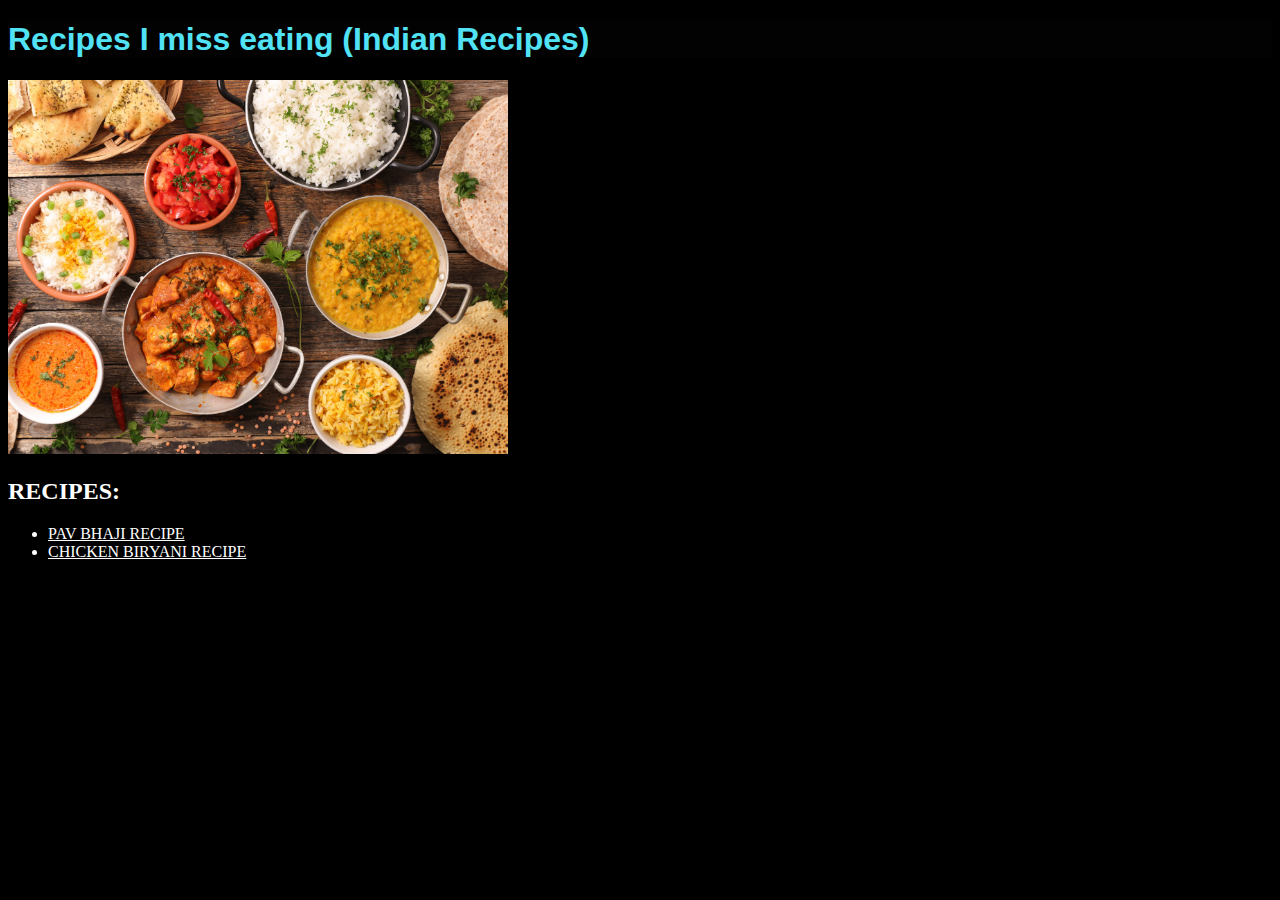
<file: index.html>
<!DOCTYPE html>
<html lang="en">
<head>
    <meta charset="UTF-8">
    <meta http-equiv="X-UA-Compatible" content="IE=edge">
    <meta name="viewport" content="width=device-width, initial-scale=1.0">
    <title>Indian Food</title>
    <link rel="stylesheet" href="style.css">
</head>
<body>
    <h1>Recipes I miss eating (Indian Recipes)</h1>
    <img Id = "main" src="./images\indian food.jpg" alt="indian food pic" ><br>
    <h2>RECIPES:</h2>
    <ul>
        <li><a href="recipes\pavbhaji.html">PAV BHAJI RECIPE</a></li>
        <li><a href="recipes\biryani.html">CHICKEN BIRYANI RECIPE</a></li>
    </ul>
   
</body>
</html>
</file>
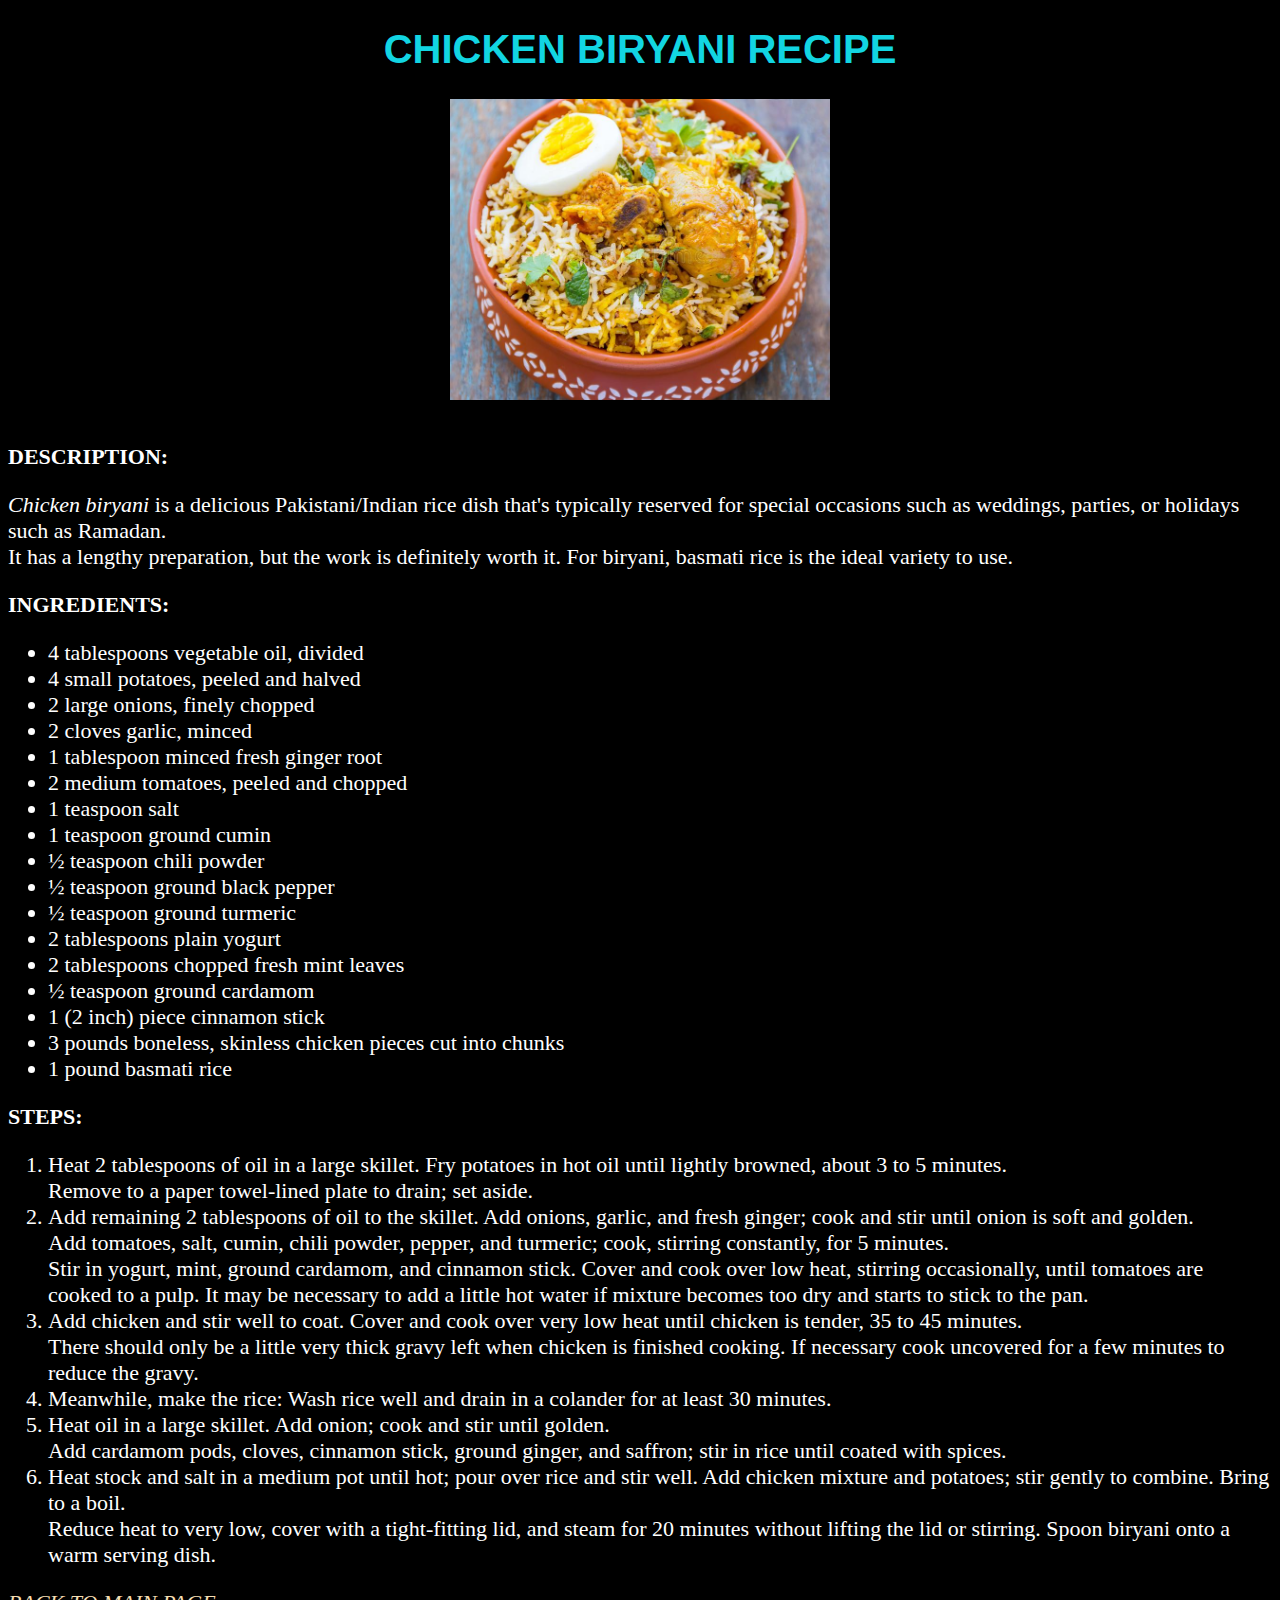
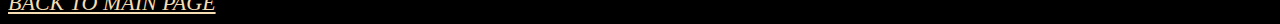
<file: recipes/biryani.html>
<!DOCTYPE html>
<html lang="en">
<head>
    <meta charset="UTF-8">
    <meta http-equiv="X-UA-Compatible" content="IE=edge">
    <meta name="viewport" content="width=device-width, initial-scale=1.0">
    <title>Biryani</title>
    <link rel="stylesheet" href="page.css">
</head>
<body>
    <h1>CHICKEN BIRYANI RECIPE</h1>
    <img class="image" src="../images\biryani.jpg" alt="biryani pic"><br>
    <h2>DESCRIPTION:</h2>
    <p><em>Chicken biryani </em>is a delicious Pakistani/Indian rice dish that's typically reserved for special occasions such as weddings, parties, or holidays such as Ramadan.<br>
         It has a lengthy preparation, but the work is definitely worth it. For biryani, basmati rice is the ideal variety to use.</p>
    <h3>INGREDIENTS:</h3>
    <ul>
        <li>4 tablespoons vegetable oil, divided</li>
        <li>4 small potatoes, peeled and halved</li>
        <li>2 large onions, finely chopped</li>
        <li>2 cloves garlic, minced</li>
        <li>1 tablespoon minced fresh ginger root</li>
        <li>2 medium tomatoes, peeled and chopped</li>
        <li>1 teaspoon salt</li>
        <li>1 teaspoon ground cumin</li>
        <li>½ teaspoon chili powder</li>
        <li>½ teaspoon ground black pepper</li>
        <li>½ teaspoon ground turmeric</li>
        <li>2 tablespoons plain yogurt</li>
        <li>2 tablespoons chopped fresh mint leaves</li>
        <li>½ teaspoon ground cardamom</li>
        <li>1 (2 inch) piece cinnamon stick</li>
        <li>3 pounds boneless, skinless chicken pieces cut into chunks</li>
        <li>1 pound basmati rice</li>
     
      
    </ul>
    <h3>STEPS:</h3>
    <ol class="steps">
        <li>Heat 2 tablespoons of oil in a large skillet. Fry potatoes in hot oil until lightly browned, about 3 to 5 minutes.<br> 
            Remove to a paper towel-lined plate to drain; set aside.</li>
        <li>Add remaining 2 tablespoons of oil to the skillet. Add onions, garlic, and fresh ginger; cook and stir until onion is soft and golden.<br>
             Add tomatoes, salt, cumin, chili powder, pepper, and turmeric; cook, stirring constantly, for 5 minutes.<br>
              Stir in yogurt, mint, ground cardamom, and cinnamon stick. Cover and cook over low heat, stirring occasionally, until tomatoes are cooked to a pulp.
             It may be necessary to add a little hot water if mixture becomes too dry and starts to stick to the pan.</li>
        <li>Add chicken and stir well to coat. Cover and cook over very low heat until chicken is tender, 35 to 45 minutes.<br>
            There should only be a little very thick gravy left when chicken is finished cooking. If necessary cook uncovered for a few minutes to reduce the gravy.
        </li>
        <li>
            Meanwhile, make the rice: Wash rice well and drain in a colander for at least 30 minutes.
        </li>
        <li>
            Heat oil in a large skillet. Add onion; cook and stir until golden.<br>
             Add cardamom pods, cloves, cinnamon stick, ground ginger, and saffron; stir in rice until coated with spices.
        </li>
        <li>
            Heat stock and salt in a medium pot until hot; pour over rice and stir well. Add chicken mixture and potatoes; stir gently to combine. Bring to a boil.
            <br> Reduce heat to very low, cover with a tight-fitting lid, and steam for 20 minutes without lifting the lid or stirring. Spoon biryani onto a warm serving dish.
        </li>

    </ol>

    <a class="back" href="../index.html">BACK TO MAIN PAGE</a>
</body>
</html>

    
</body>
</html>
</file>
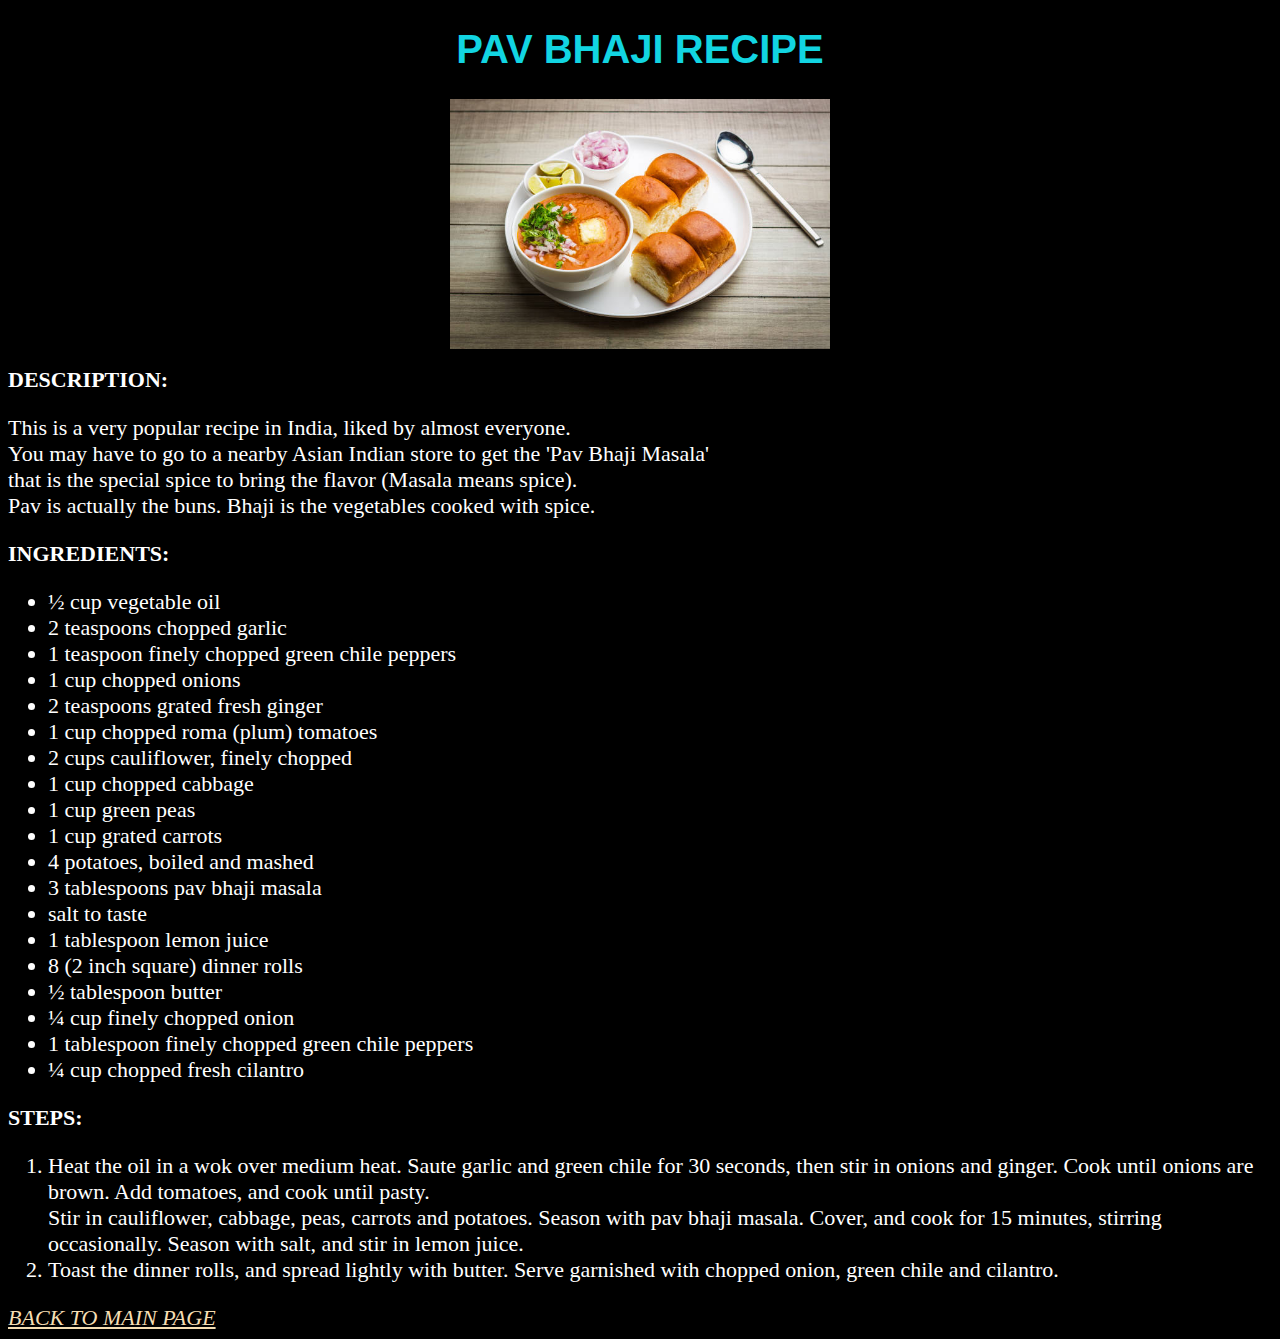
<file: recipes/pavbhaji.html>
<!DOCTYPE html>
<html lang="en">
<head>
    <meta charset="UTF-8">
    <meta http-equiv="X-UA-Compatible" content="IE=edge">
    <meta name="viewport" content="width=device-width, initial-scale=1.0">
    <title>Document</title>
    <link rel="stylesheet" href="page.css">
</head>
<body>
    <h1>PAV BHAJI RECIPE</h1>
    <img class = "image" src="../images\pav bhaji.jpg" alt="pav bhaji image" >
    <h2>DESCRIPTION:</h2>
    <p>This is a very popular recipe in India, liked by almost everyone.<br>
    You may have to go to a nearby Asian Indian store to get the 'Pav Bhaji Masala'<br>
    that is the special spice to bring the flavor (Masala means spice).<br>
    Pav is actually the buns. Bhaji is the vegetables cooked with spice.</p>
    <h3>INGREDIENTS:</h3>
    <ul>
        <li>½ cup vegetable oil</li>
        <li>2 teaspoons chopped garlic</li>
        <li>1 teaspoon finely chopped green chile peppers</li>
        <li>1 cup chopped onions</li>
        <li>2 teaspoons grated fresh ginger</li>
        <li>1 cup chopped roma (plum) tomatoes</li>
        <li>2 cups cauliflower, finely chopped</li>
        <li>1 cup chopped cabbage</li>
        <li>1 cup green peas</li>
        <li>1 cup grated carrots</li>
        <li>4 potatoes, boiled and mashed</li>
        <li>3 tablespoons pav bhaji masala</li>
        <li>salt to taste</li>
        <li>1 tablespoon lemon juice</li>
        <li>8 (2 inch square) dinner rolls</li>
        <li>½ tablespoon butter</li>
        <li>¼ cup finely chopped onion</li>
        <li>1 tablespoon finely chopped green chile peppers</li>
        <li>¼ cup chopped fresh cilantro</li>
      
    </ul>
    <h3>STEPS:</h3>
    <ol class="steps">
        <li>Heat the oil in a wok over medium heat. Saute garlic and green chile for 30 seconds,
             then stir in onions and ginger. Cook until onions are brown. Add tomatoes, and cook until pasty.<br> 
            Stir in cauliflower, cabbage, peas, carrots and potatoes. Season with pav bhaji masala. Cover,
             and cook for 15 minutes, stirring occasionally. Season with salt, and stir in lemon juice.</li>
        <li>Toast the dinner rolls, and spread lightly with butter. Serve garnished with chopped onion, green chile and cilantro.</li>
    </ol>

    <a class="back" href="../index.html">BACK TO MAIN PAGE</a>
</body>
</html>
</file>
<file: style.css>
#main{
    width: 500px;
    height: auto;
}
*{
    background-color: black;
    color: white;
}

h1{
    color: #51e2f5;
    font-family: Verdana, Geneva, Tahoma, sans-serif;
    background-color: rgb(2, 2, 2);
} */

ul{
    color: whitesmoke;
    font-weight: bold;
    text-align: left;
}
</file>
<file: recipes/page.css>
.image{
    display: block;
    margin-left: auto;
    margin-right: auto;
    width: 30%;
}
*{
    background-color: black;
    color: white;
    font-size: 22px;
}
.back{
    color: wheat;
    font-style: italic;
}
h1{
color:hsl(184, 85%, 48%);
font-family: sans-serif;
text-align: center;
font-size: 40px;
}
</file>
